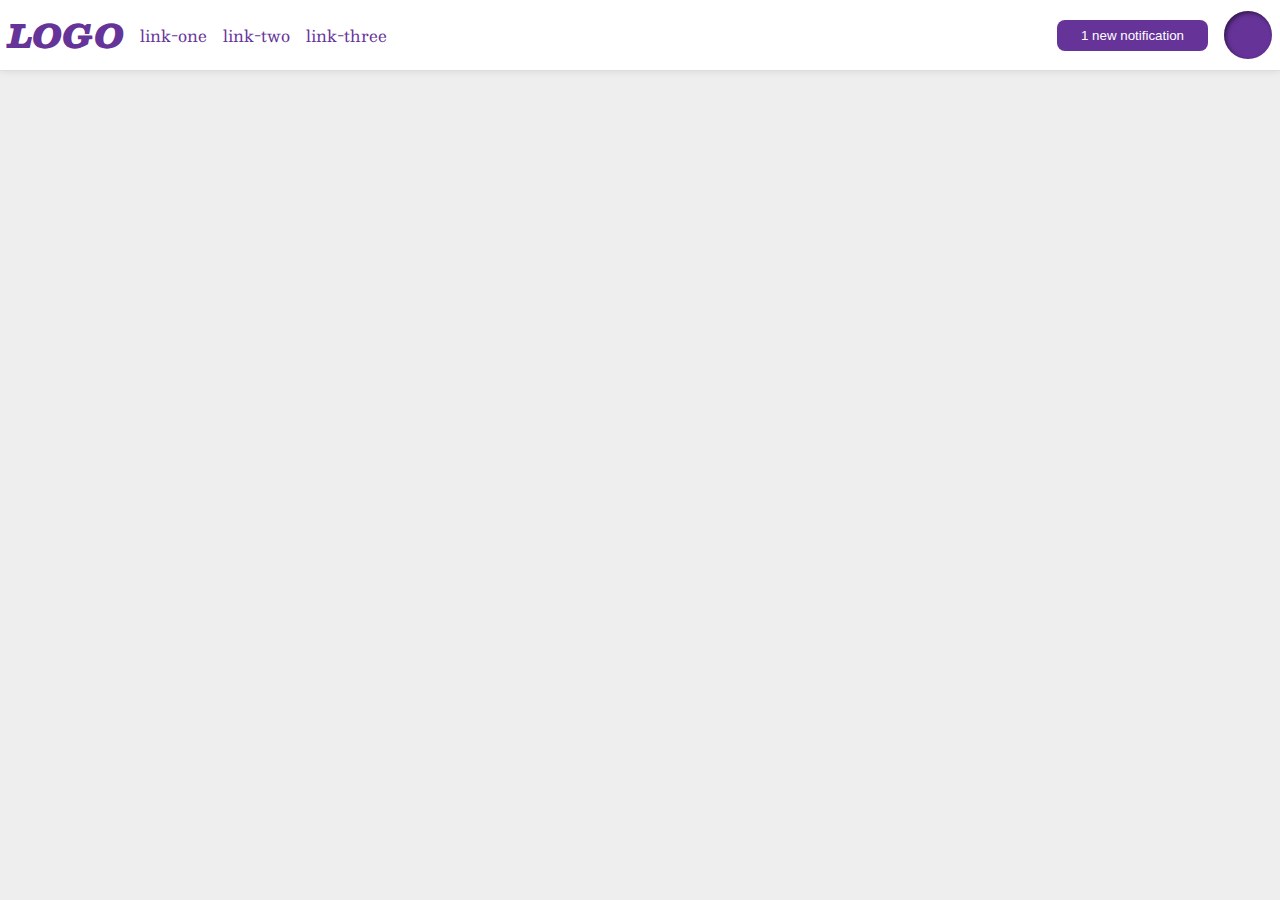
<file: flex/03-flex-header-2/index.html>
<!DOCTYPE html>
<html lang="en">
<head>
  <meta charset="UTF-8">
  <meta http-equiv="X-UA-Compatible" content="IE=edge">
  <meta name="viewport" content="width=device-width, initial-scale=1.0">
  <title>Flex Header 2</title>
  <link rel="stylesheet" href="style.css">
</head>
<body>
  <div class="header">
    <div class="left">
      <div class="logo">
        LOGO
      </div>
      <ul class="links">
        <li><a href="google.com">link-one</a></li>
        <li><a href="google.com">link-two</a></li>
        <li><a href="google.com">link-three</a></li>
      </ul>
    </div>
    <div class="right">
      <button class="notifications">
        1 new notification
      </button>
      <div class="profile-image"></div>
    </div>
  </div>
</body>
</html>
</file>
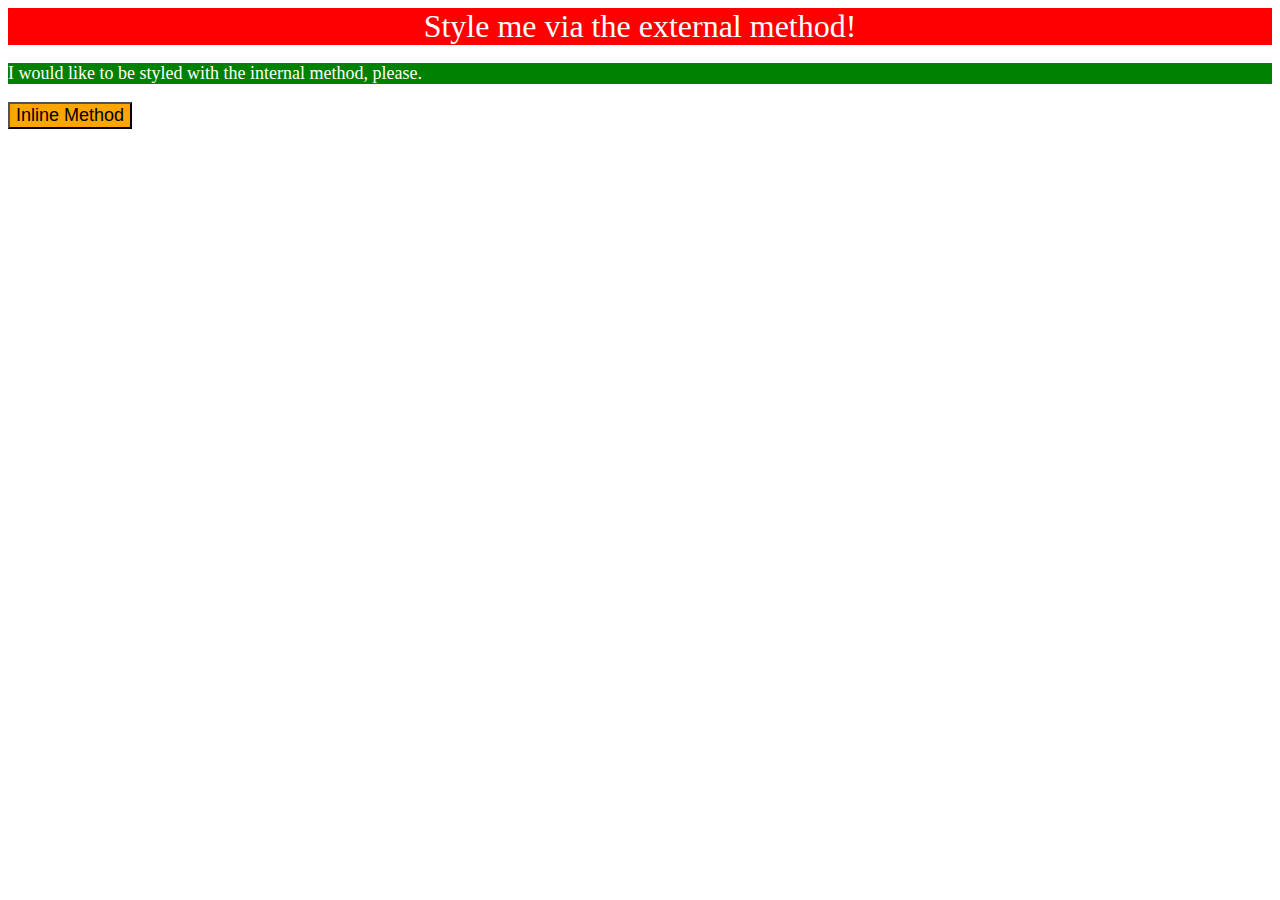
<file: foundations/01-css-methods/index.html>
<!DOCTYPE html>
<html lang="en">
<head>
  <meta charset="UTF-8">
  <meta http-equiv="X-UA-Compatible" content="IE=edge">
  <meta name="viewport" content="width=device-width, initial-scale=1.0">
  <title>Methods for Adding CSS</title>
  <link rel="stylesheet" href="style.css">
  <style>
    p{
      background: green;
      color: white;
      font-size: 18px;
    }
  </style>
</head>
<body>
  <div>Style me via the external method!</div>
  <p>I would like to be styled with the internal method, please.</p>
  <button style="background:orange; font-size:18px">Inline Method</button>
</body>
</html>
</file>
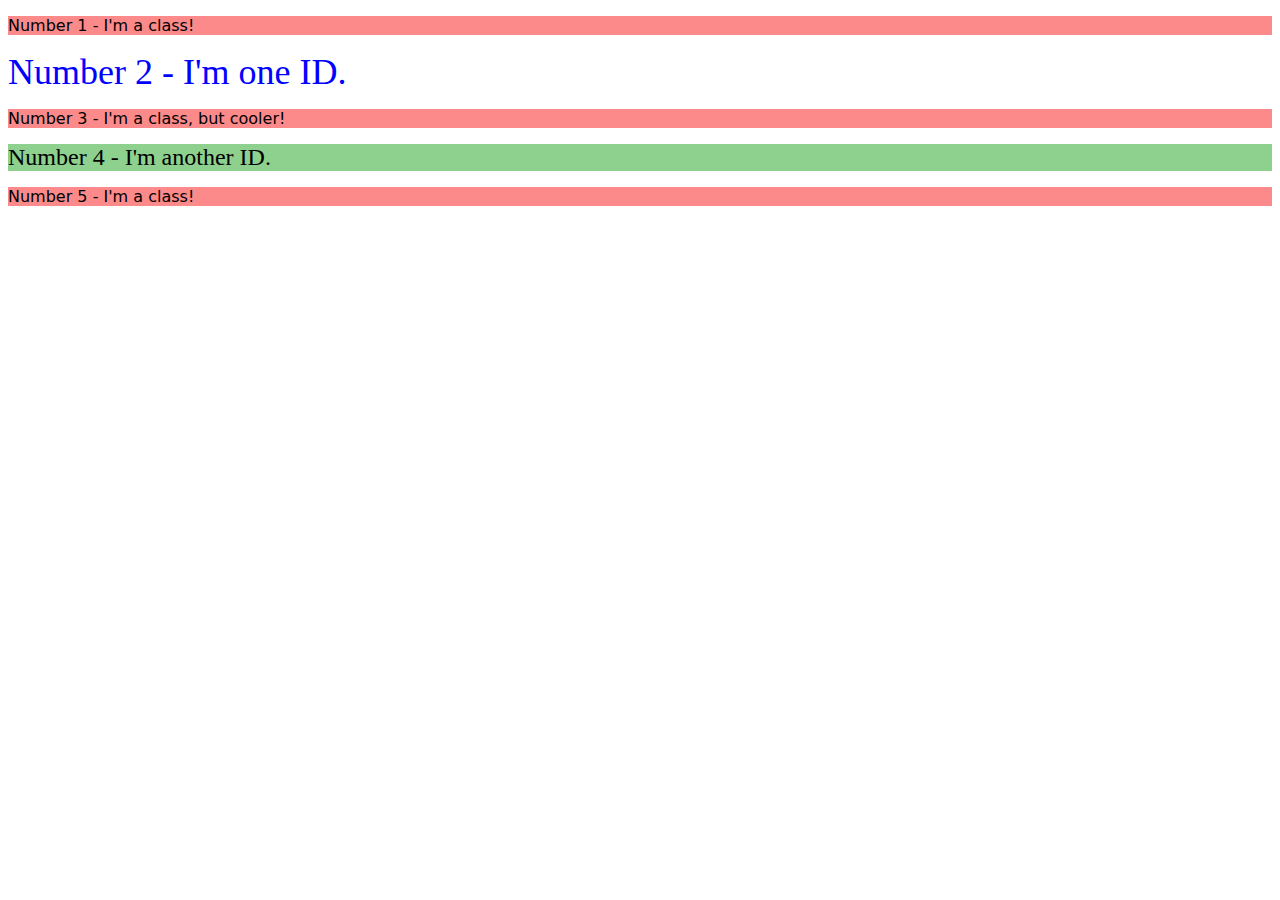
<file: foundations/02-class-id-selectors/index.html>
<!DOCTYPE html>
<html lang="en">
<head>
  <meta charset="UTF-8">
  <meta http-equiv="X-UA-Compatible" content="IE=edge">
  <meta name="viewport" content="width=device-width, initial-scale=1.0">
  <title>Class and ID Selectors</title>
  <link rel="stylesheet" href="style.css">
</head>
<body>
  <p class="odd-number">Number 1 - I'm a class!</p>
  <div id="special-number-1">Number 2 - I'm one ID.</div>
  <p class="odd-number special">Number 3 - I'm a class, but cooler!</p>
  <div id="special-number-2">Number 4 - I'm another ID.</div>
  <p class="odd-number">Number 5 - I'm a class!</p>
</body>
</html>
</file>
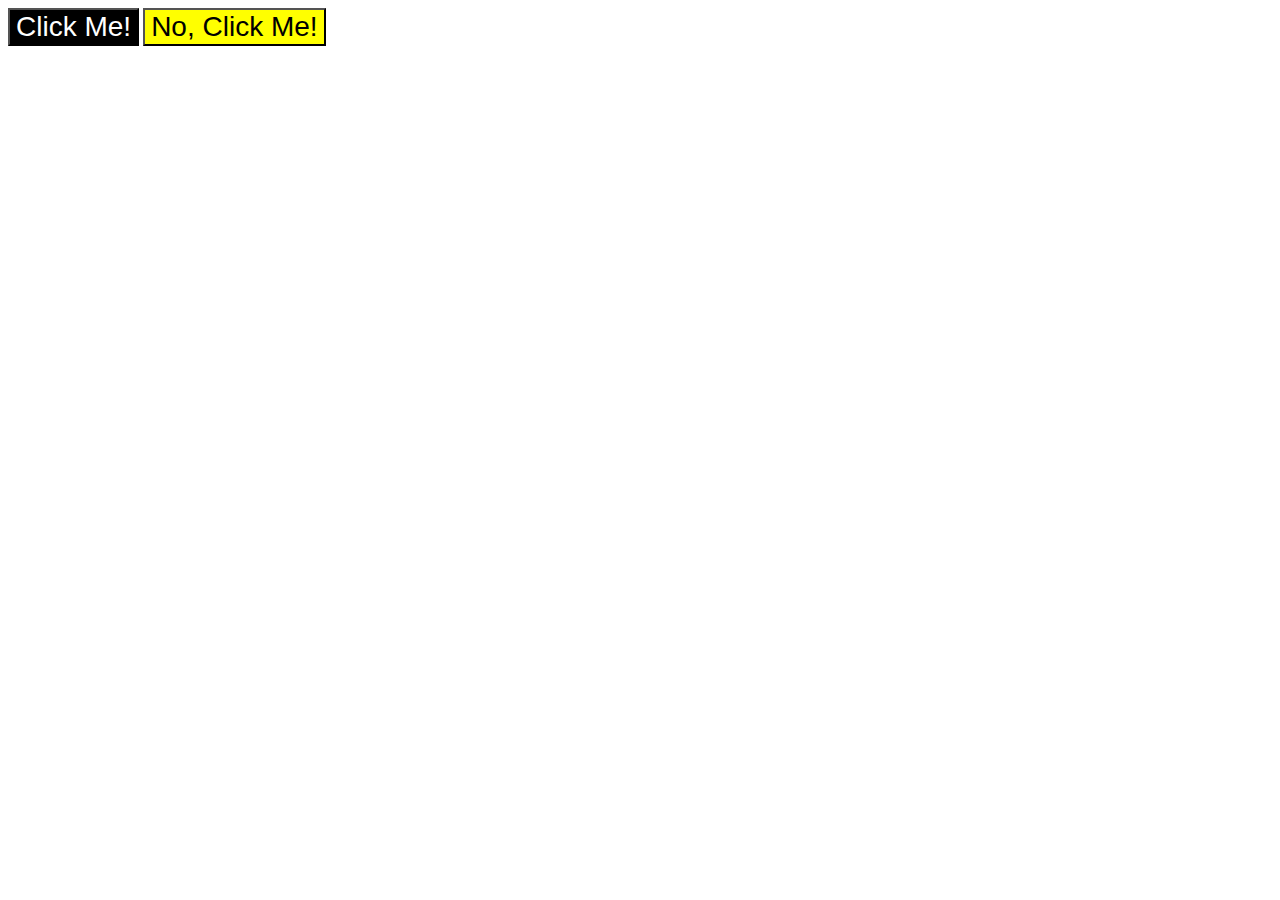
<file: foundations/03-grouping-selectors/index.html>
<!DOCTYPE html>
<html lang="en">
<head>
  <meta charset="UTF-8">
  <meta http-equiv="X-UA-Compatible" content="IE=edge">
  <meta name="viewport" content="width=device-width, initial-scale=1.0">
  <title>Grouping Selectors</title>
  <link rel="stylesheet" href="style.css">
</head>
<body>
  <button class="btn-black">Click Me!</button>
  <button class="btn-yellow"> No, Click Me!</button>
</body>
</html>
</file>
<file: flex/03-flex-header-2/style.css>
/* this is some magical font-importing.  
you'll learn about it later. */
@import url('https://fonts.googleapis.com/css2?family=Besley:ital,wght@0,400;1,900&display=swap');

body {
  margin: 0;
  background: #eee;
  font-family: Besley, serif;
}

.header {
  background: white;
  border-bottom: 1px solid #ddd;
  box-shadow: 0 0 8px rgba(0,0,0,.1);
  display: flex;
  justify-content: space-between;
  padding: 8px;
}

.profile-image {
  background: rebeccapurple;
  box-shadow: inset 2px 2px 4px rgba(0,0,0,.5);
  border-radius: 50%;
  width: 48px;
  height:  48px;
}

.logo {
  color: rebeccapurple;
  font-size: 32px;
  font-weight: 900;
  font-style: italic;
}

button {
  border: none;
  border-radius: 8px;
  background: rebeccapurple;
  color: white;
  padding: 8px 24px;
  display: flex;
}

a {
  /* this removes the line under our links */
  text-decoration: none;
  color: rebeccapurple;
}

ul {
  list-style-type: none;
  display: flex;
  margin: 0;
  padding: 0;
  gap: 16px;
}

.left, .right {
  display: flex;
  align-items: center;
  gap: 16px
}
</file>
<file: foundations/01-css-methods/style.css>
div {
    background: red;
    color: white;
    font-size: 32px;
    text-align: center;
    font-style: bold;
}
</file>
<file: foundations/02-class-id-selectors/style.css>
.odd-number {
    background: rgb(253, 138, 138);
    font-family: Verdana, DejaVu Sans, sans-serif;
}
#special-number-1{
    color: rgb(0,0,255);
    font-size: 36px;  
}
.odd-number-special{
    font-size: 24px;
}

#special-number-2{
    background: rgb(142, 209, 142);
    font-size: 24px;
    font-style: bold;
}
</file>
<file: foundations/03-grouping-selectors/style.css>
.btn-black, .btn-yellow{
    font-size: 28px;
    font-family: Helvetica, 'Times New Roman', sans-serif;
}

.btn-black {
    background-color: black;
    color: white;
}

.btn-yellow{
    background-color: yellow;

}
</file>
